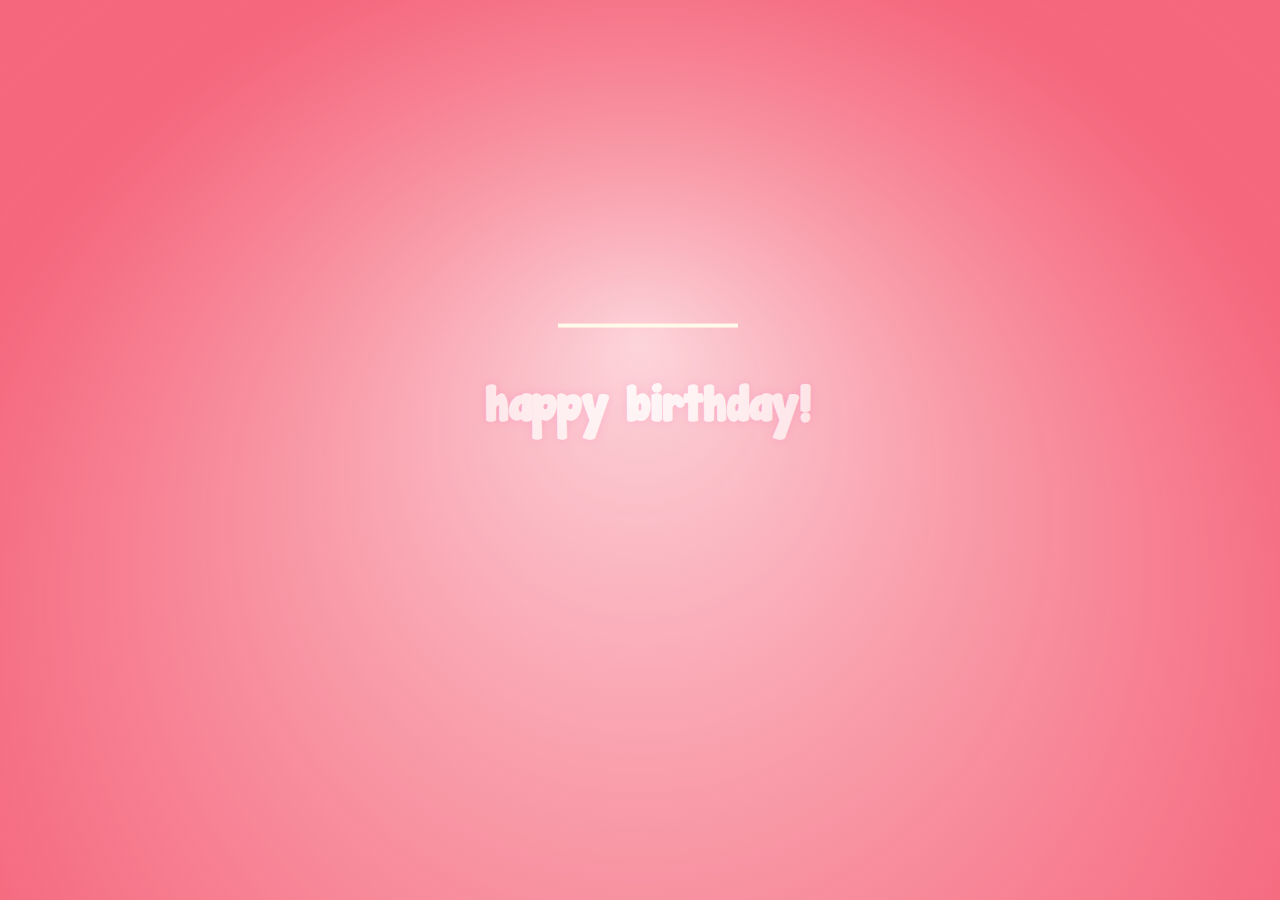
<file: backup/index.html>
<!DOCTYPE html>
<html>

<head>

  <meta charset="UTF-8">

  <title>Happy Birthday!</title>
  <link rel="stylesheet" href="css/style.css" media="screen" type="text/css" />

</head>

<body>
  <canvas id="backgroundGradient" onclick="location='love.html'"></canvas>

  <div class="velas">
    <div class="fuego"></div>
    <div class="fuego"></div>
    <div class="fuego"></div>
    <div class="fuego"></div>
    <div class="fuego"></div>
  </div>
  <svg id="cake" version="1.1" x="0px" y="0px" width="200px" height="500px" viewBox="0 0 200 500" enable-background="new 0 0 200 500" xml:space="preserve">
    <path fill="#a88679" d="M173.667-13.94c-49.298,0-102.782,0-147.334,0c-3.999,0-4-16.002,0-16.002
		c44.697,0,96.586,0,147.334,0C177.667-29.942,177.668-13.94,173.667-13.94z">
        <animate id="bizcocho_3" attributeName="d" calcMode="spline" keySplines="0 0 1 1; 0 0 1 1" begin="relleno_2.end" dur="0.3s" fill="freeze" values="
                          M173.667-13.94c-49.298,0-102.782,0-147.334,0c-3.999,0-4-16.002,0-16.002
		c44.697,0,96.586,0,147.334,0C177.667-29.942,177.668-13.94,173.667-13.94z
                          ;
                          M173.667,411.567c-47.995,12.408-102.955,12.561-147.334,0
		c-3.848-1.089-0.189-16.089,3.661-15.002c44.836,12.66,90.519,12.753,139.427,0.07
		C173.293,395.631,177.541,410.566,173.667,411.567z
                          ;
                          M173.667,427.569c-49.795,0-101.101,0-147.334,0c-3.999,0-4-16.002,0-16.002
		c46.385,0,97.539,0,147.334,0C177.668,411.567,177.667,427.569,173.667,427.569z
                          " />
    </path>
    <path fill="#8b6a60" d="M100-178.521c1.858,0,3.364,1.506,3.364,3.363c0,0,0,33.17,0,44.227
		c0,19.144,0,57.431,0,76.574c0,10.152,0,40.607,0,40.607c0,1.858-1.506,3.364-3.364,3.364l0,0c-1.858,0-3.364-1.506-3.364-3.364c0,0,0-30.455,0-40.607c0-19.144,0-57.432,0-76.575c0-11.057,0-44.226,0-44.226C96.636-177.015,98.142-178.521,100-178.521
		L100-178.521z">
        <animate id="relleno_2" attributeName="d" calcMode="spline" keySplines="0 0 1 1; 0 0 1 1; 0 0 0.58 1" begin="bizcocho_2.end" dur="0.5s" fill="freeze" values="
                          M100-178.521c1.858,0,3.364,1.506,3.364,3.363c0,0,0,33.17,0,44.227
		c0,19.144,0,57.431,0,76.574c0,10.152,0,40.607,0,40.607c0,1.858-1.506,3.364-3.364,3.364l0,0c-1.858,0-3.364-1.506-3.364-3.364c0,0,0-30.455,0-40.607c0-19.144,0-57.432,0-76.575c0-11.057,0-44.226,0-44.226C96.636-177.015,98.142-178.521,100-178.521
		L100-178.521z
                          ;
                          M100,267.257c1.858,0,3.364,1.506,3.364,3.363c0,0,0,33.17,0,44.227
		c0,19.143,0,57.43,0,76.574c0,10.151,0,40.606,0,40.606c0,1.858-1.506,3.364-3.364,3.364l0,0c-1.858,0-3.364-1.506-3.364-3.364
		c0,0,0-30.455,0-40.606c0-19.145,0-57.432,0-76.576c0-11.057,0-44.225,0-44.225C96.636,268.763,98.142,267.257,100,267.257
		L100,267.257z
                          ;
                          M93.928,405.433c-0.655,6.444-0.102,9.067,2.957,11.798c0,0,8.083,5.571,16.828,3.503
		c18.629-4.406,43.813,6.194,50.792,7.791c14.75,3.375,9.162,6.867,9.162,6.867c-2.412,2.258-58.328,0-73.667,0l0,0
		c-1.858,0-69.995,2.133-73.667,0c0,0-3.337-2.439,6.172-5.992c11.375-4.25,52.875,8.822,47.139-9.442
		c-6.333-20.167,5.226-21.514,5.226-21.514c3.435-0.915,12.78-6.663,10.923-0.546L93.928,405.433z
                          ;
                          M102.242,427.569c5.348,0,14.079,0,17.462,0c0,0,17.026,0,27.504,0
		c19.143,0,20.39-3.797,26.459,0c3,1.877,0,7.823,0,7.823c-2.412,2.258-58.328,0-73.667,0l0,0c-1.858,0-67.187,0-73.667,0
		c0,0-4.125-4.983,0-7.823c5.201-3.58,16.085,0,23.725,0c8.841,0,20.762,0,20.762,0c3.686,0,8.597,0,19.511,0H102.242z
                          " />
    </path>
    <path fill="#a88679" d="M173.667-15.929c-46.512,0-105.486,0-147.334,0c-3.999,0-4-16.002,0-16.002
		c43.566,0,97.96,0,147.334,0C177.667-31.931,177.666-15.929,173.667-15.929z">
        <animate id="bizcocho_2" attributeName="d" calcMode="spline" keySplines="0 0 1 1; 0 0 1 1; 0.25 0 0.58 1" begin="relleno_1.end" dur="0.5s" fill="freeze" values="
                          M173.667-15.929c-46.512,0-105.486,0-147.334,0c-3.999,0-4-16.002,0-16.002
		c43.566,0,97.96,0,147.334,0C177.667-31.931,177.666-15.929,173.667-15.929z
                          ;
                          M173.434,445.393c-47.269,8.001-105.245,8.001-147.334,0c-3.929-0.747-0.692-16.543,3.243-15.824
		c43.828,8.001,92.165,8.001,140.739,0C174.029,428.918,177.377,444.726,173.434,445.393z
                          ;
                          M173.667,449.514c-47.576-5.454-102.799-5.744-147.333,0c-3.966,0.512-3.938-15.297,0-16.002
		c43.683-7.823,97.646-8.026,147.333,0C177.616,434.15,177.642,449.969,173.667,449.514z
                          ;
                          M173.667,451.394c-49.298,0-102.782,0-147.334,0c-3.999,0-4-16.002,0-16.002
		c44.697,0,96.586,0,147.334,0C177.667,435.392,177.668,451.394,173.667,451.394z
                          " />
    </path>
    <path fill="#8b6a60" d="M101.368-73.685c0,12.164,0,15.18,0,28.519c0,22.702,0-13.661,0,8.304c0,14.48,0,18.233,0,30.512
		c0,1.753-2.958,1.847-2.958,0c0-12.68,0-16.277,0-30.401c0-21.983,0,11.66,0-8.305c0-13.027,0-15.992,0-28.628
		C98.411-75.883,101.368-75.592,101.368-73.685z">
        <animate id="relleno_1" attributeName="d" calcMode="spline" keySplines="0 0 1 1; 0 0 1 1; 0 0 0.6 1" begin="bizcocho_1.end" dur="0.5s" fill="freeze" values="
                          M101.368-73.685c0,12.164,0,15.18,0,28.519c0,22.702,0-13.661,0,8.304c0,14.48,0,18.233,0,30.512
		c0,1.753-2.958,1.847-2.958,0c0-12.68,0-16.277,0-30.401c0-21.983,0,11.66,0-8.305c0-13.027,0-15.992,0-28.628
		C98.411-75.883,101.368-75.592,101.368-73.685z
                          ;
                          M101.368,350.885c0,12.164,0,65.18,0,78.518c0,22.703,0-33.66,0-11.695c0,14.48,0,28.232,0,40.512
		c0,1.753-2.958,1.847-2.958,0c0-12.68,0-26.277,0-40.402c0-21.982,0,31.66,0,11.695c0-13.027,0-65.992,0-78.627
		C98.411,348.686,101.368,348.977,101.368,350.885z
                          ;
                          M128.38,447.567c37.626,6.312,39.303,13.658,26.833,12.833c-22.653-1.499-13.636-0.831-23.302-0.831
		c-14.48,0-17.884,0-30.163,0c-2.087,0-2.068,0-3.915,0c-13.333,0-8.963,0-23.088,0c-11.668,0-14.062,5.995-27.532,1.164
		c-12.629-4.529,38.667-3.167,46.833-17.333C100.077,432.94,105.546,443.736,128.38,447.567z
                          ;
                          M173.667,451.394c2.875,0,2.997,9.257,0,9.131c-22.662-0.956-32.09-0.956-41.756-0.956
		c-14.48,0-17.884,0-30.163,0c-2.087,0-2.068,0-3.915,0c-13.333,0-8.963,0-23.088,0c-11.668,0-34.99-0.294-48.412,1.831
		c-4.109,0.65-3.01-10.006,0-10.006C37.129,451.394,149.379,451.394,173.667,451.394z
                          " />
    </path>
    <path fill="#a88679" d="M173.667,21.571c-33.174,0-111.467,0-147.334,0c-4,0-4-16.002,0-16.002c39.836,0,105.982,0,147.334,0
		C177.668,5.569,177.667,21.571,173.667,21.571z">
        <animate id="bizcocho_1" attributeName="d" calcMode="spline" keySplines="0 0 1 1; 0 0 1 1; 0 0 1 1; 0.25 0 1 1; 0 0 1 1; 0.25 0 0.6 1" begin="2s" dur="0.8s" fill="freeze" values="
                          M173.667,21.571c-33.174,0-111.467,0-147.334,0c-4,0-4-16.002,0-16.002c39.836,0,105.982,0,147.334,0
		C177.668,5.569,177.667,21.571,173.667,21.571z
                          ;
                          M173.667,459.569c-33.197,16.002-110.782,16.002-147.334,0c-3.664-1.604,1.614-15.617,5.337-14.153
		c40.702,16.002,94.289,16.104,136.505,0.103C171.917,444.1,177.271,457.832,173.667,459.569z
                          ;
                          M171.817,475.571c-39.361-3.001-105.438-2.571-143.556,0c-3.991,0.27-7.377-14.736-3.387-15.014
		c41.553-2.888,104.421-3.121,150.51-0.233C179.378,460.574,175.806,475.875,171.817,475.571z
                          ;
                          M171.817,459.564c-38.8-12.188-104.504-13.762-143.556,0c-3.772,1.329-7.961-12.604-4.178-13.905
		c40.864-14.064,105.114-15.52,151.918-0.973C179.822,445.874,175.634,460.762,171.817,459.564z
                          ;
                          M173.667,475.571c-46.376-5.005-105.924-4.003-147.334,0c-3.981,0.385-3.479-15.421,0.479-16.002
		c43.087-6.327,97.705-7.083,146.855,0.438C177.621,460.613,177.644,476,173.667,475.571z
                          ;
                          M173.667,474.117c-46.376,1.866-105.638,2.01-147.334,0c-3.995-0.192-3.52-16.144,0.479-16.002
		c43.794,1.55,96.341,1.541,145.723,0C176.532,457.99,177.663,473.956,173.667,474.117z
                          ;
                          M173.667,475.571c-46.512,0-105.486,0-147.334,0c-3.999,0-4-16.002,0-16.002c43.566,0,97.96,0,147.334,0
		C177.667,459.569,177.666,475.571,173.667,475.571z
                          " />
    </path>
    <path fill="#fefae9" d="M104.812,113.216c0,3.119-2.164,5.67-4.812,5.67c-2.646,0-4.812-2.551-4.812-5.67c0-5.594,0-16.782,0-22.375
	c0-5.143,0-15.427,0-20.568c0-7.333,0-21.998,0-29.33c0-5.523,0-16.569,0-22.092c0-3.295,0-9.885,0-13.181
	C95.188,2.551,97.353,0,100,0c2.648,0,4.812,2.551,4.812,5.669c0,3.248,0,9.743,0,12.991c0,5.428,0,16.284,0,21.711
	c0,7.618,0,22.854,0,30.472c0,4.952,0,14.854,0,19.807C104.812,96.292,104.812,107.576,104.812,113.216z">
        <animate id="crema" attributeName="d" calcMode="spline" keySplines="0 0 1 1; 0 0 1 1; 0 0 1 1; 0.25 0 1 1; 0 0 1 1; 0 0 0.58 1" begin="bizcocho_3.end" dur="2s" fill="freeze" values="
                          M104.812,113.216c0,3.119-2.164,5.67-4.812,5.67c-2.646,0-4.812-2.551-4.812-5.67c0-5.594,0-16.782,0-22.375
	c0-5.143,0-15.427,0-20.568c0-7.333,0-21.998,0-29.33c0-5.523,0-16.569,0-22.092c0-3.295,0-9.885,0-13.181
	C95.188,2.551,97.353,0,100,0c2.648,0,4.812,2.551,4.812,5.669c0,3.248,0,9.743,0,12.991c0,5.428,0,16.284,0,21.711
	c0,7.618,0,22.854,0,30.472c0,4.952,0,14.854,0,19.807C104.812,96.292,104.812,107.576,104.812,113.216z
                          ;
                          M104.812,405.897c0,3.119-2.164,5.67-4.812,5.67c-2.646,0-4.812-2.551-4.812-5.67c0-5.594,0-16.782,0-22.376
	c0-5.143,0-15.426,0-20.568c0-7.332,0-21.997,0-29.33c0-5.522,0-16.568,0-22.092c0-3.295,0-9.885,0-13.181
	c0-3.118,2.165-5.669,4.812-5.669c2.648,0,4.812,2.551,4.812,5.669c0,3.247,0,9.743,0,12.991c0,5.428,0,16.283,0,21.711
	c0,7.618,0,22.854,0,30.473c0,4.951,0,14.854,0,19.807C104.812,388.972,104.812,400.256,104.812,405.897z
                          ;
                          M111.873,411.567c-3.119,0-9.226,0-11.874,0c-2.646,0-7.748,0-10.867,0c-7.086,0-12.698,0-18.292,0
	c-6.592,0-12.871,7.371-19.166,3.008c-10.043-6.961-7.776-10.169,2.991-17.745c12.61-8.873,27.713,1.994,25.919-7.531
	c-2.589-13.742,11.008-14.513,11.365-17.789c0.441-4.051,4.235-11.107,8.051-8.175c3.113,2.393,1.007,8.008,0,13.159
	c-1.871,9.569,8.058,2.113,9.494,14.155c2.592,21.732,21.184-0.675,29.309,7.976c5.216,5.553,18.413,5.552,15.426,12.942
	c-3.131,7.745-15.825-4.369-23.8,2.903C126.261,418.271,118.301,411.567,111.873,411.567z
                          ;
                          M111.873,411.567c-3.119,0-9.226,0-11.874,0c-2.646,0-9.734,4.069-12.853,4.069
	c-7.086,0-10.712-4.069-16.306-4.069c-6.592,0-12.12,6.013-19.166,3.008c-7.053-3.008-7.458,2.026-18.659,1.165
	c-6.832-0.525-7.522-3.034-7.533-6.265c-0.037-10.336,22.073-2.452,36.613-2.628c10.234-0.124,19.856-1.439,37.905-2.102
	c16.642-0.61,32.699,1.552,46.009,1.927c12.438,0.351,29.663-8.99,31.532,3.315c0.773,5.093-5.605,3.342-11.211,9.579
	c-5.093,5.667-7.59-4.605-12.965-3.832c-8.269,1.189-14.962-8.537-22.937-1.265C126.261,418.271,118.301,411.567,111.873,411.567z
                          ;
                          M110.946,413.652c-2.904-1.137-8.405-2.748-12.446-0.97c-6.099,2.685-7.273,10.358-13.253,8.242
	c-7.843-2.775-8.953-5.008-14.546-5.01c-24.653-0.011-4.849,26.507-18.264,26.507c-12.377,0,5.791-33.537-19.422-26.682
	c-7.703,2.095-9.806-0.942-9.817-4.173c-0.037-10.336,24.357-4.544,38.897-4.72c10.234-0.124,19.856-1.439,37.905-2.102
	c16.642-0.61,32.699,1.552,46.009,1.927c12.438,0.351,28.973-8.865,31.532,3.315c1.449,6.896,0.318,15.624-3.874,15.624
	c-7.619,0-1.788-15.192-19.243-7.111c-7.581,3.51-15.963-9.738-26.669,1.066C120.644,426.744,118.381,416.561,110.946,413.652z
                          ;
                          M111.547,413.9c-2.969-0.956-8.775-0.949-13.167-0.5c-14.667,1.5-8.325,16.508-14.667,16.666
	c-6.667,0.166-0.167-13.5-13.013-14.151c-30.471-1.545-5.572,46.651-18.987,46.651c-12.377,0,10.333-50.166-18.667-44.5
	c-7.835,1.531-9.537-1.417-9.548-4.647c-0.037-10.336,23.675-5.177,38.215-5.353c10.234-0.124,20.618-1.671,38.667-2.333
	c16.642-0.61,32.023,1.458,45.333,1.833c12.438,0.351,33.819-8.431,33.199,4.001c-0.532,10.666,0.414,26.166-5.245,25.833
	c-7.606-0.447-2.954-31.5-19.243-18.899c-7.985,6.177-17.658-5.969-27.377,5.732C118.88,434.066,121.38,417.067,111.547,413.9z
                          ;
                          M111.547,415.233c-6.667-0.834-9.667,4.667-13.833,3.333c-19.649-6.291-8.158,22.176-14.5,22.334
	c-6.667,0.166,2.833-18-13.333-22.167c-29.544-7.615-9.667,43.833-20.167,43.833c-10.333,0,8.004-55.006-16.833-39
	c-7.5,4.833-9.508-3.78-9.299-7.004c0.799-12.329,23.592-7.153,38.132-7.329c10.234-0.124,20.238-1.505,38.287-2.167
	c16.642-0.61,32.903,1.125,46.213,1.5c12.438,0.351,35.058-5.579,31.863,6.451c-5.532,20.833,1.25,28.216-4.409,27.883
	c-7.606-0.447-6.058-37.895-20.62-23.333c-10.167,10.166-15.972-0.747-25,12C119.547,443.568,121.798,416.515,111.547,415.233z
                          " />
    </path>
    <rect x="10" y="475.571" fill="#fefae9" width="180" height="4" />
</svg>
  <div class="text">
    <h1>happy birthday!</h1>
  </div>
  <script type="text/javascript" src="js/theme.js"></script>
  <script type="text/javascript" src="js/animation.js"></script>

  <script type="text/javascript" src="js/gradient.js"></script>

  <script type="text/javascript" src="js/index.js"></script>

</body>

</html>
</file>
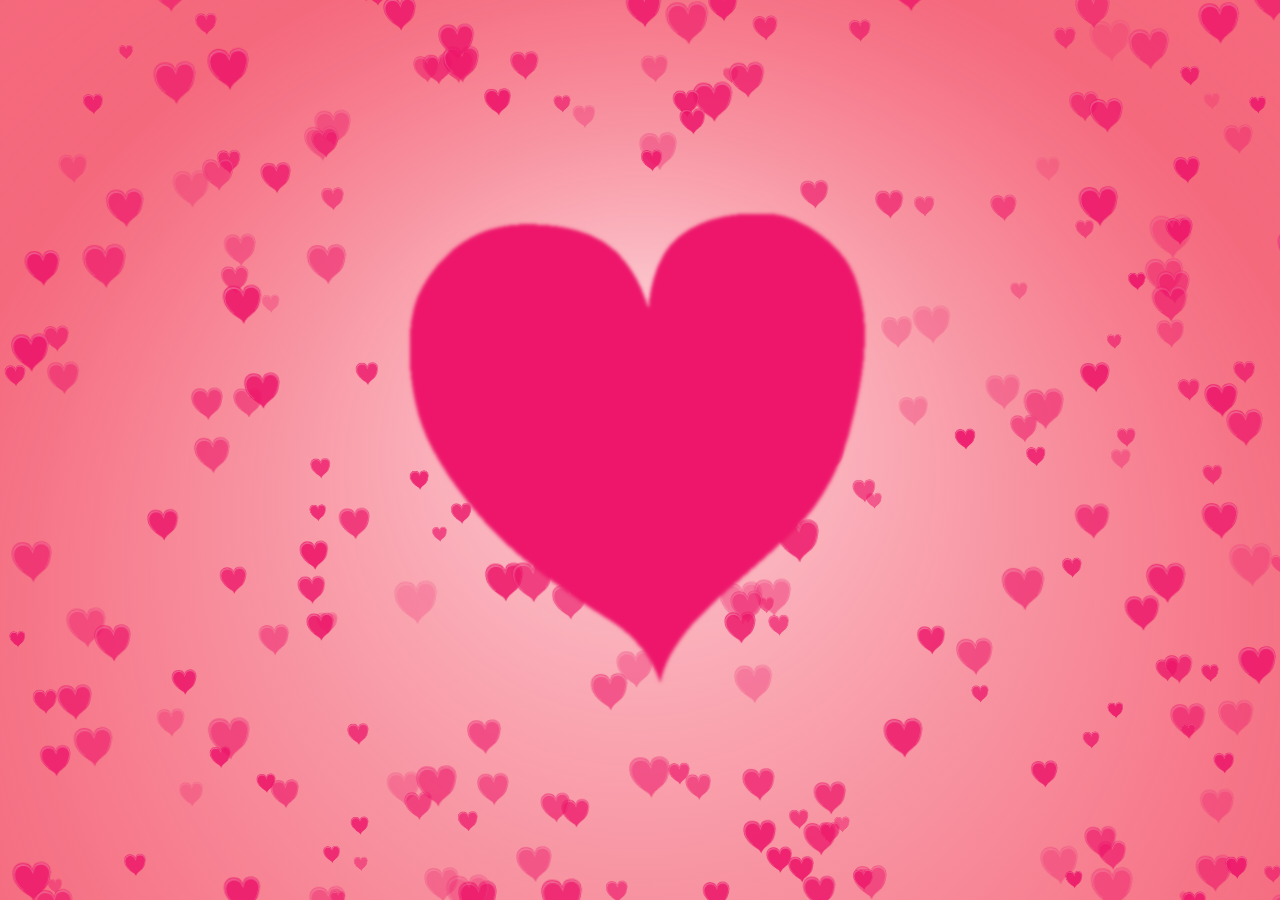
<file: love.html>
<!DOCTYPE html>
<html>

<head>
  <meta http-equiv="Content-Type" content="text/html; charset=utf-8">
  <title>Happy Birthday!</title>
  <link rel="Stylesheet" href="css/love.css">
</head>

<body>
  <div id="sceneContainer" class="">
    <canvas id="backgroundGradient" width="100%" height="100%"></canvas>
    <div id="postcardContainer">
      <p id="message">Happy birthday to you, sweetheart, with all my love. My heart is always with you</p>
      <div id="postcard"><canvas width="500" height="500" class="clearCanvas" style="z-index: 1;"></canvas></div>
      <canvas id="lightCanvas" width="1134" height="594"></canvas>
      <canvas id="particlesCanvas" width="1134" height="594"></canvas>
    </div>
  </div>
  <script type="text/javascript" src="js/love.js"></script>
</body>

</html>
</file>
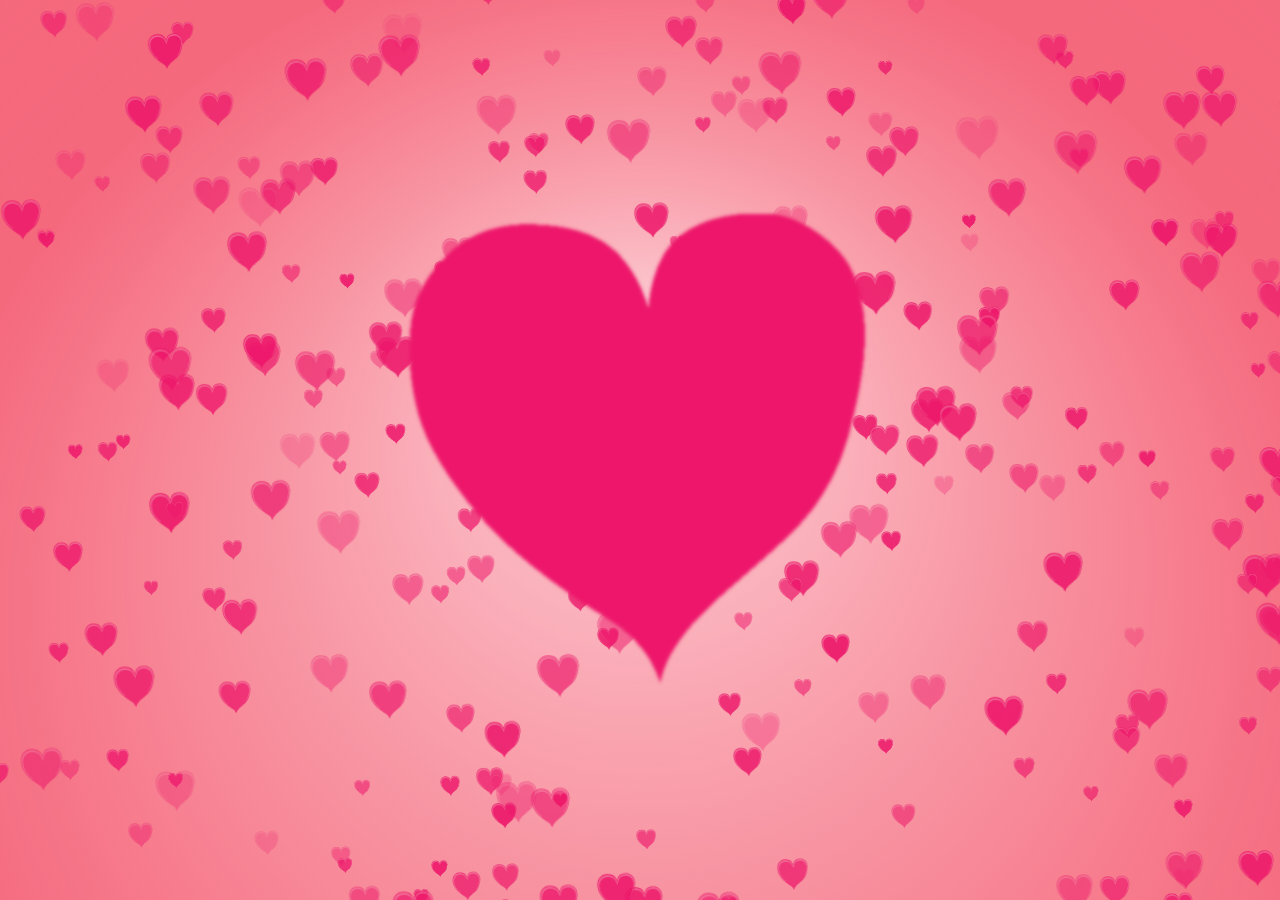
<file: backup/love.html>
<!DOCTYPE html>
<html>

<head>
  <meta http-equiv="Content-Type" content="text/html; charset=utf-8">
  <title>Happy Birthday!</title>
  <link rel="Stylesheet" href="css/default.css">
</head>

<body>
  <div id="sceneContainer" class="">
    <canvas id="backgroundGradient" width="100%" height="100%"></canvas>
    <div id="postcardContainer">
      <p id="message">Happy birthday to you, sweetheart, with all my love. My heart is always with you</p>
      <div id="postcard"><canvas width="500" height="500" class="clearCanvas" style="z-index: 1;"></canvas></div>
      <canvas id="lightCanvas" width="1134" height="594"></canvas>
      <canvas id="particlesCanvas" width="1134" height="594"></canvas>
    </div>
  </div>
  <script type="text/javascript" src="js/theme.js"></script>
  <script type="text/javascript" src="js/classes.js"></script>
  <script type="text/javascript" src="js/animation.js"></script>
  <script type="text/javascript" src="js/gfx.js"></script>
  <script type="text/javascript" src="js/postcard.js"></script>
  <script type="text/javascript" src="js/particles.js"></script>
  <script type="text/javascript" src="js/gradient.js"></script>
  <script type="text/javascript" src="js/lights.js"></script>
  <script type="text/javascript" src="js/default.js"></script>
</body>

</html>
</file>
<file: backup/css/style.css>
@font-face {
    font-family: 'JandaManateeSolidRegular';
    src: url('../fonts/jandamanateesolid-webfont.woff') format('woff');
    font-weight: normal;
    font-style: normal;
}

body {
  font-family:  "JandaManateeSolidRegular", "Segoe Script";
  width: 100%;
  height: 100%;
  background: #F5667D;
  z-index: 10000;
}
#backgroundGradient
{
    position: fixed;
    top: -12%;
    left: -200px;
}
#cake {
  display: block;
  position: relative;
  margin: -10em auto 0 auto;
}

/* ============================================== Candle
*/
.velas {
  background: #ffffff;
  border-radius: 10px;
  position: absolute;
  top: 228px;
  left: 50%;
  margin-left: -2.5px;
  margin-top: -8.33333333px;
  width: 5px;
  height: 35px;
  -webkit-transform: translateY(-300px);
  -ms-transform: translateY(-300px);
  transform: translateY(-300px);
  -webkit-backface-visibility: hidden;
  -ms-backface-visibility: hidden;
  backface-visibility: hidden;
  -webkit-animation: in 500ms 6s ease-out forwards;
  animation: in 500ms 6s ease-out forwards;
}

.velas:after,
.velas:before {
  background: rgba(255, 0, 0, 0.4);
  content: "";
  position: absolute;
  width: 100%;
  height: 2.22222222px;
}

.velas:after {
  top: 25%;
  left: 0;
}

.velas:before {
  top: 45%;
  left: 0;
}

/* ============================================== Fire
*/
.fuego {
  border-radius: 100%;
  position: absolute;
  top: -20px;
  left: 50%;
  margin-left: -2.2px;
  width: 6.66666667px;
  height: 18px;
}

.fuego:nth-child(1) {
  -webkit-animation: fuego 2s 6.5s infinite;
  animation: fuego 2s 6.5s infinite;
}

.fuego:nth-child(2) {
  -webkit-animation: fuego 1.5s 6.5s infinite;
  animation: fuego 1.5s 6.5s infinite;
}

.fuego:nth-child(3) {
  -webkit-animation: fuego 1s 6.5s infinite;
  animation: fuego 1s 6.5s infinite;
}

.fuego:nth-child(4) {
  -webkit-animation: fuego 0.5s 6.5s infinite;
  animation: fuego 0.5s 6.5s infinite;
}

.fuego:nth-child(5) {
  -webkit-animation: fuego 0.2s 6.5s infinite;
  animation: fuego 0.2s 6.5s infinite;
}

/* ============================================== Animation Fire
*/
@-webkit-keyframes fuego {
  0%, 100% {
    background: rgba(254, 248, 97, 0.5);
    -webkit-box-shadow: 0 0 40px 10px rgba(248, 233, 209, 0.2);
    box-shadow: 0 0 40px 10px rgba(248, 233, 209, 0.2);
    -webkit-transform: translateY(0) scale(1);
    transform: translateY(0) scale(1);
  }

  50% {
    background: rgba(255, 50, 0, 0.1);
    -webkit-box-shadow: 0 0 40px 20px rgba(248, 233, 209, 0.2);
    box-shadow: 0 0 40px 20px rgba(248, 233, 209, 0.2);
    -webkit-transform: translateY(-20px) scale(0);
    transform: translateY(-20px) scale(0);
  }
}
@keyframes fuego {
  0%, 100% {
    background: rgba(254, 248, 97, 0.5);
    -webkit-box-shadow: 0 0 40px 10px rgba(248, 233, 209, 0.2);
    box-shadow: 0 0 40px 10px rgba(248, 233, 209, 0.2);
    -webkit-transform: translateY(0) scale(1);
    transform: translateY(0) scale(1);
  }

  50% {
    background: rgba(255, 50, 0, 0.1);
    -webkit-box-shadow: 0 0 40px 20px rgba(248, 233, 209, 0.2);
    box-shadow: 0 0 40px 20px rgba(248, 233, 209, 0.2);
    -webkit-transform: translateY(-20px) scale(0);
    transform: translateY(-20px) scale(0);
  }
}
@-webkit-keyframes in {
  to {
    -webkit-transform: translateY(0);
    transform: translateY(0);
  }
}
@keyframes in {
  to {
    -webkit-transform: translateY(0);
    transform: translateY(0);
  }
}
.text {
  font-size: 24pt;
    text-align: center;
    color: White;
    text-shadow: rgb(237,22,106) 0 0 10px;
    z-index: 10000;
}
.text h1 {
  font-size: 1.4em;
}
</file>
<file: css/love.css>
﻿@font-face{font-family:'JandaManateeSolidRegular';src:url('../fonts/jandamanateesolid-webfont.woff') format('woff');font-weight:normal;font-style:normal}html{overflow:hidden;content-zooming:none;-ms-content-zooming:none;-webkit-content-zooming:none;-moz-content-zooming:none;-o-content-zooming:none;-ms-text-size-adjust:auto;user-scalable:none;-ms-touch-action:none}body{font-family:"JandaManateeSolidRegular","Segoe Script";user-select:none;-ms-user-select:none;-webkit-user-select:none;-moz-user-select:none;-o-user-select:none}select{font-family:inherit}canvas{transition-property:none;-ms-transition-property:none;-webkit-transition-property:none;-moz-transition-property:none;-o-transition-property:none}canvas#backgroundGradient{position:fixed;top:-12%;left:-200px}div#sceneContainer{position:absolute;top:0;left:0;right:0;bottom:0;background-color:#f5697d;overflow:hidden}canvas#particlesCanvas,canvas#lightCanvas{position:fixed;top:0;left:0;right:0;bottom:0;-ms-touch-action:none}.hidden{display:none}div.si{color:white;position:absolute;bottom:10px}div#systemInformation{display:none}div.si span{text-shadow:0 0 1px white}div#systemInformationFps{display:none}span#siFps{font-size:24pt}div#postcardContainer{overflow:visible}div#postcard{position:absolute;left:50%;margin-left:-250px;top:50%;margin-top:-250px;width:500px;height:500px}p#message{position:absolute;left:50%;right:50%;width:400px;height:200px;top:50%;margin-top:-125px;margin-left:-200px;font-size:24pt;text-align:center;color:White;text-shadow:#ed166a 0 0 10px;overflow:hidden}p#hint{position:absolute;left:50%;right:50%;top:60%;margin-top:-80px;margin-left:-200px;font-size:16pt;line-height:24pt;width:400px;text-align:center;color:rgba(255,255,255,0.85);opacity:.0;z-index:10;transition-duration:.5s;-ms-transition-duration:.5s;-webkit-transition-duration:.5s;-moz-transition-duration:.5s;-o-transition-duration:.5s;transition-property:opacity;-ms-transition-property:opacity;-webkit-transition-property:opacity;-moz-transition-property:opacity;-o-transition-property:opacity;cursor:default}div#postcard>img{width:100%;height:100%}div#postcard canvas{position:absolute;top:0;left:0}canvas.clearCanvas{position:absolute;top:0;left:0;opacity:1.0}div#actorContainer{position:absolute;bottom:-10px;left:250px;width:750px}div#actorContainer *{transition-timing-function:ease-in-out;-ms-transition-timing-function:ease-in-out;-webkit-transition-timing-function:ease-in-out;-moz-transition-timing-function:ease-in-out;-o-transition-timing-function:ease-in-out;transition-duration:250ms;-ms-transition-duration:250ms;-webkit-transition-duration:250ms;-moz-transition-duration:250ms;-o-transition-duration:250ms}img.actorLegs{position:absolute;bottom:0;transoform-origin:bottom center;-ms-transoform-origin:bottom center;-moz-transoform-origin:bottom center;-webkit-transoform-origin:bottom center;-o-transoform-origin:bottom center}img.actorHead{position:absolute;bottom:55px;margin-left:-50px;width:320px;height:310px;transform-origin:top center;-ms-transform-origin:top center;-moz-transform-origin:top center;-webkit-transform-origin:top center;-o-transform-origin:top center;opacity:.99}img.rotateLeft{transform:rotate(-8deg);-ms-transform:rotate(-8deg);-moz-transform:rotate(-8deg);-webkit-transform:rotate(-8deg);-o-transform:rotate(-8deg)}img.rotateRight{transform:rotate(8deg);-ms-transform:rotate(8deg);-moz-transform:rotate(8deg);-webkit-transform:rotate(8deg);-o-transform:rotate(8deg)}img#muteControl{cursor:pointer;font-size:20pt;margin-bottom:-5px}div#personalMessageEditor{transition-duration:.5s;-ms-transition-duration:.5s;-webkit-transition-duration:.5s;-moz-transition-duration:.5s;-o-transition-duration:.5s;transition-timing-function:ease-out;-ms-transition-timing-function:ease-out;-webkit-transition-timing-function:ease-out;-moz-transition-timing-function:ease-out;-o-transition-timing-function:ease-out;position:absolute;right:-425px;bottom:100px;z-index:1000;border:1px solid #f5697d;border-radius:5px;background-color:rgba(237,22,106,0.85);padding:2em .5em 2em 3.5em}textarea#messageTextEditor{width:400px;height:50px}div#shareControls{margin-top:1em}a.shareButton{text-decoration:none;color:White;border:1px solid #f5697d;padding:.4em;width:100px;text-align:center;background-color:rgba(245,105,125,0.25);cursor:pointer;border-radius:5px}p#createPersonalMessage{font-size:x-large;cursor:pointer;position:absolute;bottom:-32px;right:315px;color:White;transform-origin:left center;-ms-transform-origin:left center;-moz-transform-origin:left center;-webkit-transform-origin:left center;-o-transform-origin:left center;transform:rotate(-90deg);-ms-transform:rotate(-90deg);-moz-transform:rotate(-90deg);-webkit-transform:rotate(-90deg);-o-transform:rotate(-90deg)}p#copyResult{color:White;font-weight:bold}div#compatibilityWarning{position:absolute;left:30%;right:30%;top:30%;bottom:30%;text-align:center;color:black;z-index:100}div#compatibilityWarning span{font-size:20pt}
</file>
<file: backup/css/default.css>
﻿@font-face {
    font-family: 'JandaManateeSolidRegular';
    src: url('../fonts/jandamanateesolid-webfont.woff') format('woff');
    font-weight: normal;
    font-style: normal;
}



html
{
    overflow: hidden;
    content-zooming: none;
    -ms-content-zooming: none;
    -webkit-content-zooming: none;
    -moz-content-zooming: none;
    -o-content-zooming: none;
    /* Windows Phone */
    -ms-text-size-adjust: auto;
    user-scalable: none;
 	-ms-touch-action: none;
}

body
{
    font-family: "JandaManateeSolidRegular", "Segoe Script";
    user-select: none;
    -ms-user-select: none;
    -webkit-user-select: none;
    -moz-user-select: none;
    -o-user-select: none;
}

/*body *
{
    transition-property: *;
    -ms-transition-property: *;
    -webkit-transition-property: *;
    -moz-transition-property: *;
    -o-transition-property: *;

    transition-duration: 1s;
    -ms-transition-duration: 1s;
    -webkit-transition-duration: 1s;
    -moz-transition-duration: 1s;
    -o-transition-duration: 1s;

    font-size: 12pt;
}*/

select
{
    font-family: inherit;
}

canvas
{
    transition-property: none;
    -ms-transition-property: none;
    -webkit-transition-property: none;
    -moz-transition-property: none;
    -o-transition-property: none;
}

canvas#backgroundGradient
{
    position: fixed;
    top: -12%;
    left: -200px;
}

div#sceneContainer
{
    position: absolute;
    top: 0px;
    left: 0px;
    right: 0px;
    bottom: 0px;
    background-color: rgb(245, 105, 125);
    overflow: hidden;
}



canvas#particlesCanvas, canvas#lightCanvas
{
    position: fixed;
    top: 0px;
    left: 0px;
    right: 0px;
    bottom: 0px;
    /* prevent default touch action such as zoom */
    -ms-touch-action: none;
}

/* basic classes */

.hidden
{
    display: none;
}

/* system information */

div.si
{
    color: white;
    position: absolute;
    bottom: 10px;
}

div#systemInformation
{
    display: none;
}

div.si span
{
    text-shadow: 0px 0px 1px white;
}

div#systemInformationFps
{
    display: none;
}

span#siFps
{
    /*font-weight: bold;        */
    font-size: 24pt;
}

/* postcard */

div#postcardContainer
{
    overflow: visible;
}

div#postcard
{
    position: absolute;
    left: 50%;
    margin-left: -250px;
    top: 50%;
    margin-top: -250px;
    width: 500px;
    height: 500px;
}

p#message
{
    position: absolute;
    left: 50%;
    right: 50%;
    width: 400px;
    height: 200px;
    top: 50%;
    margin-top: -125px;
    margin-left: -200px;
    font-size: 24pt;
    text-align: center;
    color: White;
    text-shadow: rgb(237,22,106) 0 0 10px;
    overflow: hidden;
}

p#hint
{
    position: absolute;
    left: 50%;
    right: 50%;
/*    margin-left: -250px;*/
    top: 60%;
    margin-top: -80px;
    margin-left: -200px;
    font-size: 16pt;
    line-height: 24pt;
    width: 400px;
    text-align: center;
    color: rgba(255,255,255,0.85);
    opacity: 0.0;
    z-index: 10;

    transition-duration: 0.5s;
    -ms-transition-duration: 0.5s;
    -webkit-transition-duration: 0.5s;
    -moz-transition-duration: 0.5s;
    -o-transition-duration: 0.5s;

    transition-property: opacity;
    -ms-transition-property: opacity;
    -webkit-transition-property: opacity;
    -moz-transition-property: opacity;
    -o-transition-property: opacity;

    cursor: default;
}

div#postcard > img
{
    width: 100%;
    height: 100%;
}

div#postcard canvas
{
    position: absolute;
    top: 0px;
    left: 0px;
}

canvas.clearCanvas
{
    position: absolute;
    top: 0px;
    left: 0px;
    opacity: 1.0;
}

/* actor */

div#actorContainer
{
    position: absolute;
    bottom: -10px;
    left: 250px;
    width: 750px;
}

div#actorContainer *
{
    transition-timing-function:         ease-in-out;
    -ms-transition-timing-function:     ease-in-out;
    -webkit-transition-timing-function: ease-in-out;
    -moz-transition-timing-function:    ease-in-out;
    -o-transition-timing-function:    ease-in-out;

    transition-duration:            250ms;
    -ms-transition-duration:        250ms;
    -webkit-transition-duration:    250ms;
    -moz-transition-duration:       250ms;
    -o-transition-duration:       250ms;
}

img.actorLegs
{
    position: absolute;
    bottom: 0px;
    transoform-origin: bottom center;
    -ms-transoform-origin: bottom center;
    -moz-transoform-origin: bottom center;
    -webkit-transoform-origin: bottom center;
    -o-transoform-origin: bottom center;
}

img.actorHead
{
    position: absolute;
    bottom: 55px;
    margin-left: -50px;
    width: 320px;
    height: 310px;
    transform-origin: top center;
    -ms-transform-origin: top center;
    -moz-transform-origin: top center;
    -webkit-transform-origin: top center;
    -o-transform-origin: top center;
    opacity: 0.99;
}

img.rotateLeft
{
    transform: rotate(-8deg);
    -ms-transform: rotate(-8deg);
    -moz-transform: rotate(-8deg);
    -webkit-transform: rotate(-8deg);
    -o-transform: rotate(-8deg);
}

img.rotateRight
{
    transform: rotate(8deg);
    -ms-transform: rotate(8deg);
    -moz-transform: rotate(8deg);
    -webkit-transform: rotate(8deg);
    -o-transform: rotate(8deg);
}

/* mute button! */

img#muteControl
{
    cursor: pointer;
    font-size: 20pt;
    margin-bottom: -5px;
}

/* personal message editor */

div#personalMessageEditor
{
    transition-duration: 0.5s;
    -ms-transition-duration: 0.5s;
    -webkit-transition-duration: 0.5s;
    -moz-transition-duration: 0.5s;
    -o-transition-duration: 0.5s;

    transition-timing-function: ease-out;
    -ms-transition-timing-function: ease-out;
    -webkit-transition-timing-function: ease-out;
    -moz-transition-timing-function: ease-out;
    -o-transition-timing-function: ease-out;

    position: absolute;
    /*text-align: right;*/
    right: -425px;
    bottom: 100px;
    z-index: 1000;

    border: 1px solid rgb(245, 105, 125);
    border-radius: 5px;
    background-color: rgba(237, 22, 106, 0.85);
    padding: 2em 0.5em 2em 3.5em;
}

textarea#messageTextEditor
{
    width: 400px;
    height: 50px;
}

div#shareControls {
    margin-top: 1em;
}

a.shareButton
{
    text-decoration: none;
/*    font-family: Segoe UI;*/
    color: White;
    border: 1px solid rgb(245, 105, 125);
    padding: 0.4em;
    width: 100px;
    text-align: center;
    background-color: rgba(245, 105, 125,0.25);
    cursor: pointer;
    border-radius: 5px;
}

p#createPersonalMessage
{
    font-size: x-large;
    cursor: pointer;
    position: absolute;
    bottom: -32px;
    right: 315px;

/*    right: 100px;*/
    color: White;

    transform-origin: left center;
    -ms-transform-origin: left center;
    -moz-transform-origin: left center;
    -webkit-transform-origin: left center;
    -o-transform-origin: left center;

    transform: rotate(-90deg);
    -ms-transform: rotate(-90deg);
    -moz-transform: rotate(-90deg);
    -webkit-transform: rotate(-90deg);
    -o-transform: rotate(-90deg);


}

p#copyResult
{
    color: White;
    font-weight: bold;
}

/* compatibility warning */
div#compatibilityWarning
{
    position: absolute;
    left: 30%;
    right: 30%;
    top: 30%;
    bottom: 30%;
    text-align: center;
    color: black;
    z-index: 100;
}

div#compatibilityWarning span
{
    font-size: 20pt;
}
</file>
